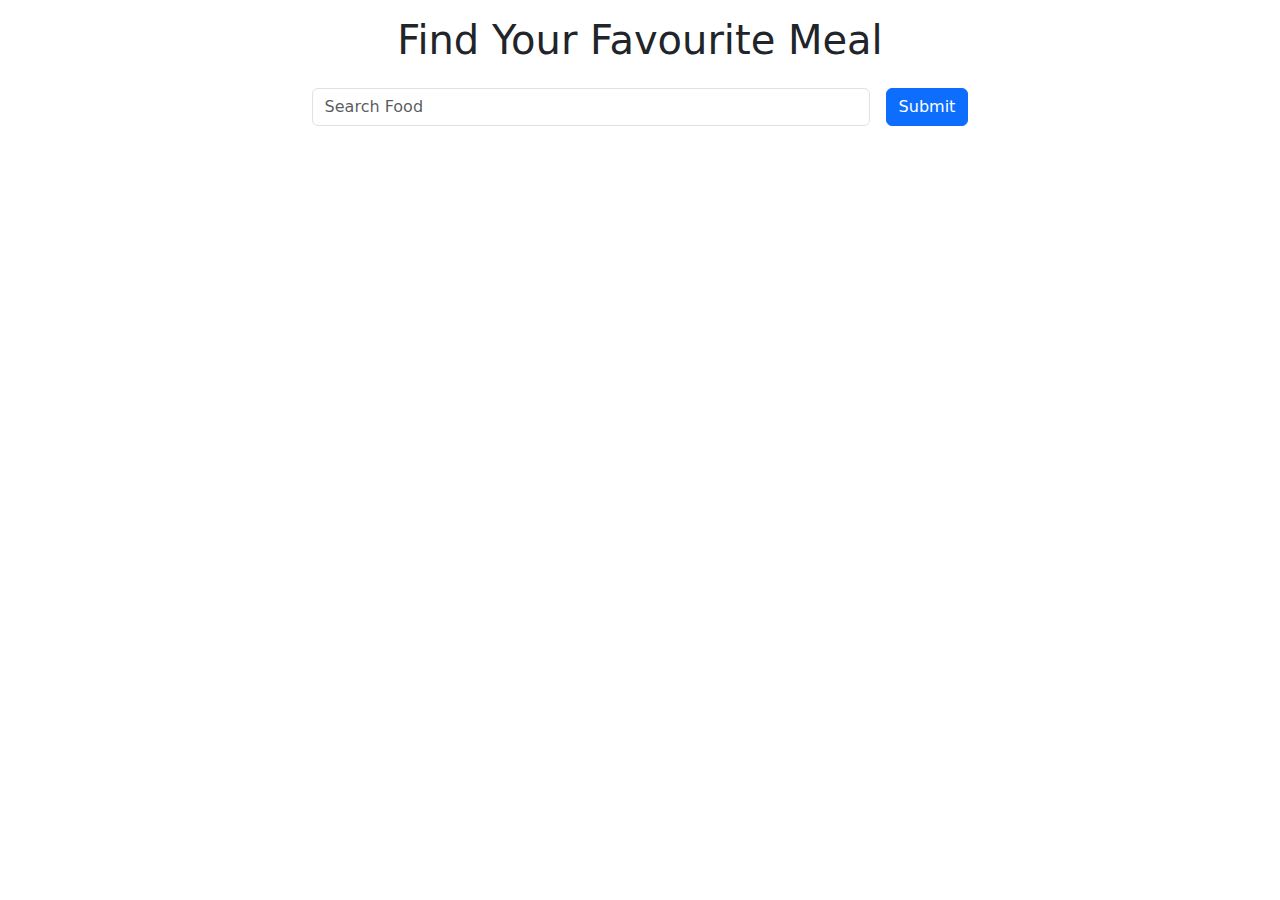
<file: index.html>
<!DOCTYPE html>
<html lang="en">

<head>
    <meta charset="UTF-8">
    <meta name="viewport" content="width=device-width, initial-scale=1.0">
    <link rel="stylesheet" href="css/bootstrap.min.css">
    <link rel="stylesheet" href="css/style.css">
    <title>Meal</title>
</head>

<body>
    <header>
        <h1 class="text-center mt-3 mb-4">Find Your Favourite Meal</h1>
    </header>

    <main class="container">

        <section>
            <div class="d-flex justify-content-center align-items-center">
                <input id="search-field" type="text" class="form-control w-50" id="" aria-describedby="search"
                    placeholder="Search Food">
                <button onclick="searchMeals()" class="btn btn-primary ms-3">Submit</button>
            </div>
        </section>
        <section>
            <div id="meals-container" class="row row-cols-1 row-cols-md-3 g-4 mt-4">

                <!-- <div class="col">
                  <div class="card">
                    <img src="..." class="card-img-top" alt="...">
                    <div class="card-body">
                      <h5 class="card-title">Card title</h5>
                      <p class="card-text">This is a longer card with supporting text below as a natural lead-in to additional content. This content is a little bit longer.</p>
                    </div>
                  </div>
                </div> -->


            </div>
        </section>

        <!-- Button trigger modal -->
        <!-- <button type="button" class="btn btn-primary" data-bs-toggle="modal" data-bs-target="#exampleModal">
            Launch demo modal
        </button> -->

        <!-- Modal -->
        <div class="modal fade" id="meal-details" tabindex="-1" aria-labelledby="exampleModalLabel" aria-hidden="true">
            <div class="modal-dialog modal-dialog-centered">
                <div id="modal-content" class="modal-content">
                    <div class="modal-header">
                        <h1 class="modal-title fs-5" id="exampleModalLabel"></h1>
                        <button type="button" class="btn-close" data-bs-dismiss="modal" aria-label="Close"></button>
                    </div>
                    <div class="modal-body">
                        <p>Category: <span id="strCategory"></span></p>
                        <p> Original Area: <span id="strArea"></span> </p>
                        <p>Ingredient:  <span id="strIngredient"></span></p>
                    </div>
                    <div class="modal-footer">
                        <button type="button" class="btn btn-secondary" data-bs-dismiss="modal">Close</button>
                        
                    </div>
                </div>
            </div>
        </div>
    </main>


    <script src="JS/bootstrap.min.js"></script>
    <script src="JS/meal.js"></script>

</body>

</html>
</file>
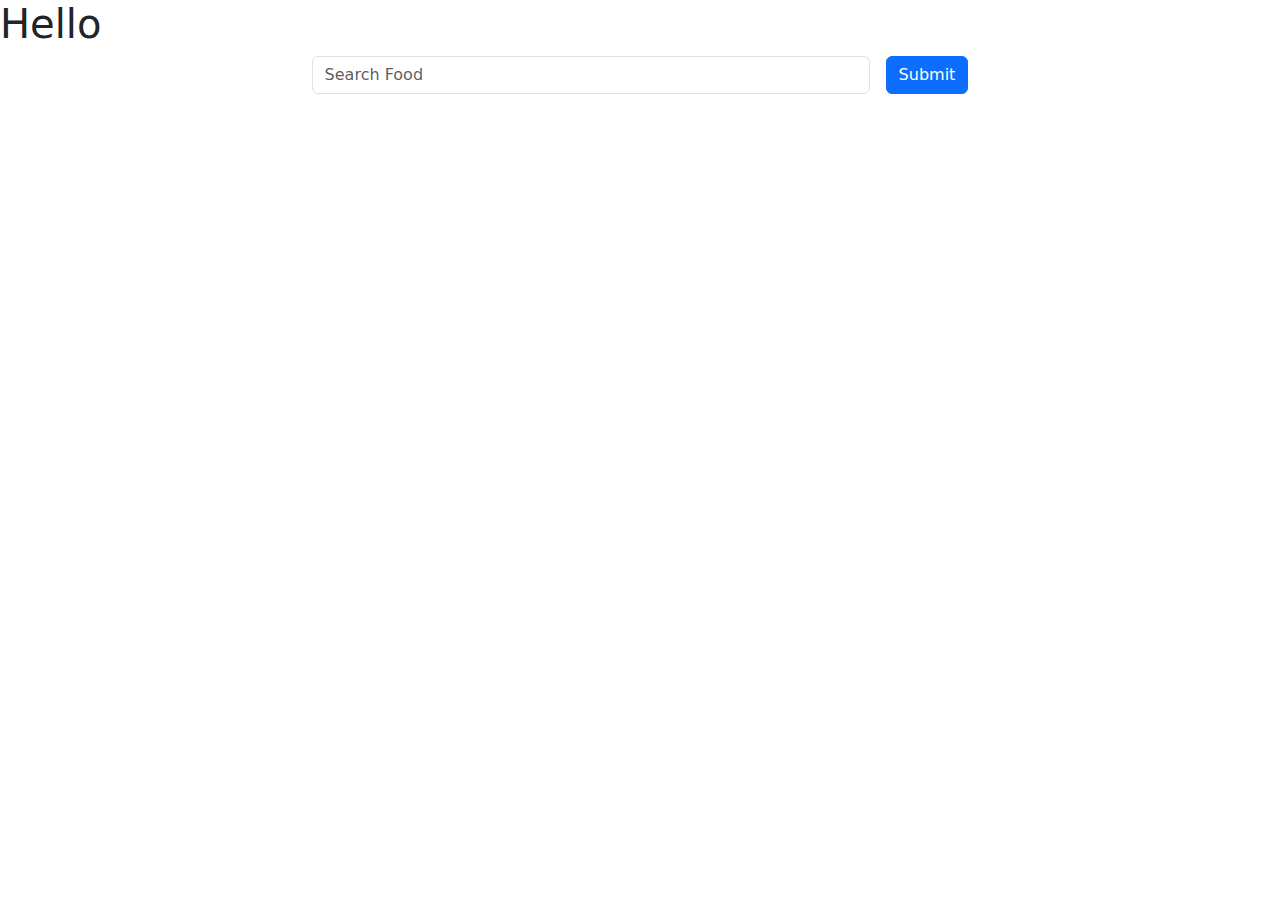
<file: meal.html>
<!DOCTYPE html>
<html lang="en">

<head>
    <meta charset="UTF-8">
    <meta name="viewport" content="width=device-width, initial-scale=1.0">
    <link rel="stylesheet" href="css/bootstrap.min.css">
    <link rel="stylesheet" href="css/style.css">
    <title>Meal</title>
</head>

<body>
    <header>
        <h1>Hello</h1>
    </header>

    <main class="container">

        <section>
            <div class="d-flex justify-content-center align-items-center">
                <input id="search-field" type="text" class="form-control w-50" id="" aria-describedby="search"
                    placeholder="Search Food">
                <button onclick="searchMeals()" class="btn btn-primary ms-3">Submit</button>
            </div>
        </section>
        <section>
            <div id="meals-container" class="row row-cols-1 row-cols-md-3 g-4 mt-4">

                <!-- <div class="col">
                  <div class="card">
                    <img src="..." class="card-img-top" alt="...">
                    <div class="card-body">
                      <h5 class="card-title">Card title</h5>
                      <p class="card-text">This is a longer card with supporting text below as a natural lead-in to additional content. This content is a little bit longer.</p>
                    </div>
                  </div>
                </div> -->


            </div>
        </section>

        <!-- Button trigger modal -->
        <!-- <button type="button" class="btn btn-primary" data-bs-toggle="modal" data-bs-target="#exampleModal">
            Launch demo modal
        </button> -->

        <!-- Modal -->
        <div class="modal fade" id="meal-details" tabindex="-1" aria-labelledby="exampleModalLabel" aria-hidden="true">
            <div class="modal-dialog modal-dialog-centered">
                <div id="modal-content" class="modal-content">
                    <div class="modal-header">
                        <h1 class="modal-title fs-5" id="exampleModalLabel"></h1>
                        <button type="button" class="btn-close" data-bs-dismiss="modal" aria-label="Close"></button>
                    </div>
                    <div class="modal-body">
                        <p>Category: <span id="strCategory"></span></p>
                        <p> Original Area: <span id="strArea"></span> </p>
                        <p>Ingredient:  <span id="strIngredient"></span></p>
                    </div>
                    <div class="modal-footer">
                        <button type="button" class="btn btn-secondary" data-bs-dismiss="modal">Close</button>
                        
                    </div>
                </div>
            </div>
        </div>
    </main>


    <script src="JS/bootstrap.min.js"></script>
    <script src="JS/meal.js"></script>

</body>

</html>
</file>
<file: css/style.css>
:root{
    --color-primary: #E76F51;
    --color-bg:#264653;
    --color-light:#ffffff;
}
</file>
